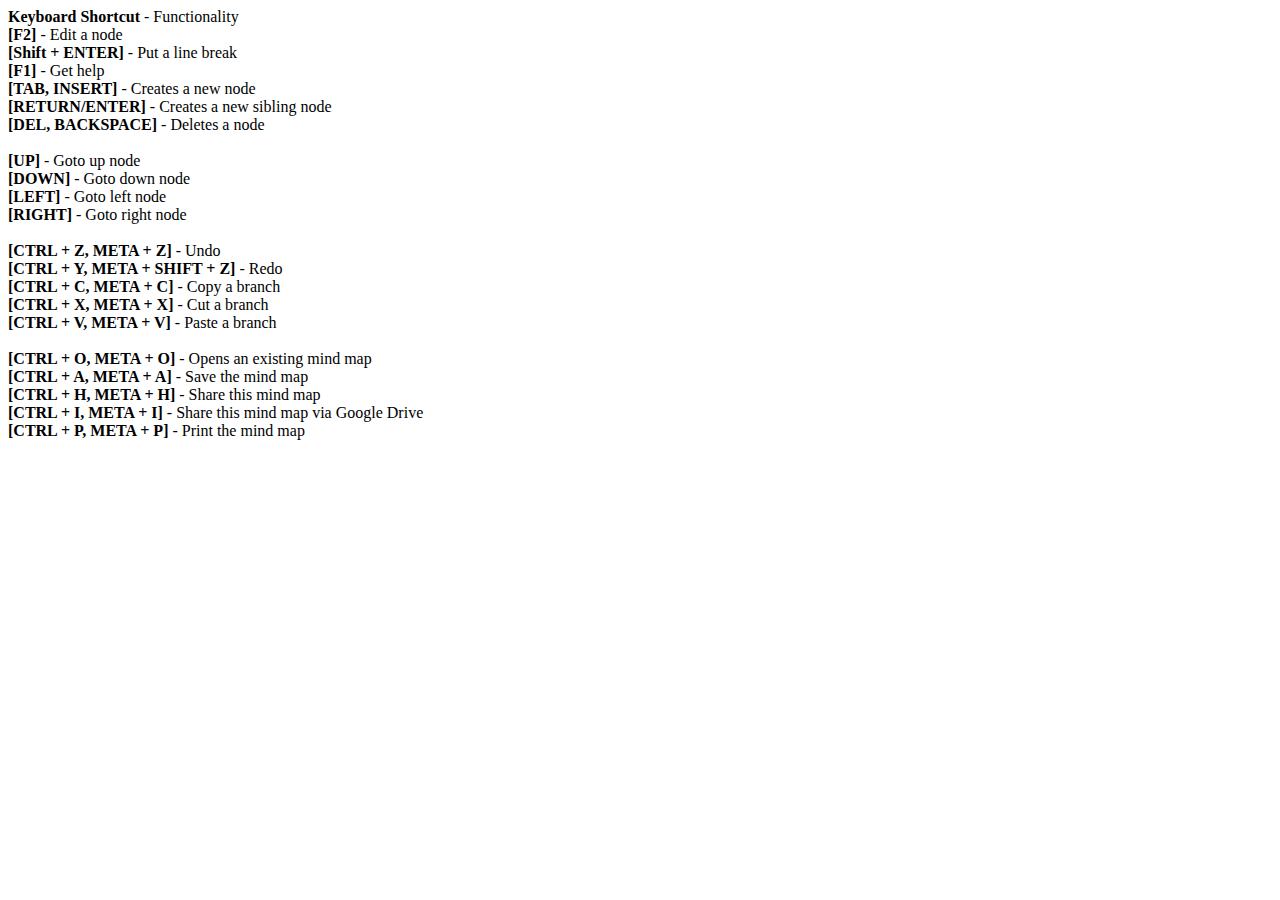
<file: key-shortcuts.html>
<html>
<head>
<title>Keyboard Shortcuts - Mind Map Maker</title>
</head>
<body>
<strong>Keyboard Shortcut</strong> - Functionality<br />
<strong>[F2]</strong> - Edit a node<br />
<strong>[Shift + ENTER]</strong> - Put a line break<br />
<strong>[F1]</strong> - Get help<br />
<strong>[TAB, INSERT]</strong> - Creates a new node<br />
<strong>[RETURN/ENTER]</strong> - Creates a new sibling node<br />
<strong>[DEL, BACKSPACE]</strong> - Deletes a node<br /><br />
<strong>[UP]</strong> - Goto up node<br />
<strong>[DOWN]</strong> - Goto down node<br />
<strong>[LEFT]</strong> - Goto left node<br />
<strong>[RIGHT]</strong> - Goto right node<br /><br />
<strong>[CTRL + Z, META + Z]</strong> - Undo<br />
<strong>[CTRL + Y, META + SHIFT + Z]</strong> - Redo<br />
<strong>[CTRL + C, META + C]</strong> - Copy a branch<br />
<strong>[CTRL + X, META + X]</strong> - Cut a branch<br />
<strong>[CTRL + V, META + V]</strong> - Paste a branch<br /><br />
<strong>[CTRL + O, META + O]</strong> - Opens an existing mind map<br />
<strong>[CTRL + A, META + A]</strong> - Save the mind map<br />
<strong>[CTRL + H, META + H]</strong> - Share this mind map<br />
<strong>[CTRL + I, META + I]</strong> - Share this mind map via Google Drive<br />
<strong>[CTRL + P, META + P]</strong> - Print the mind map<br />
</body>
</html>
</file>
